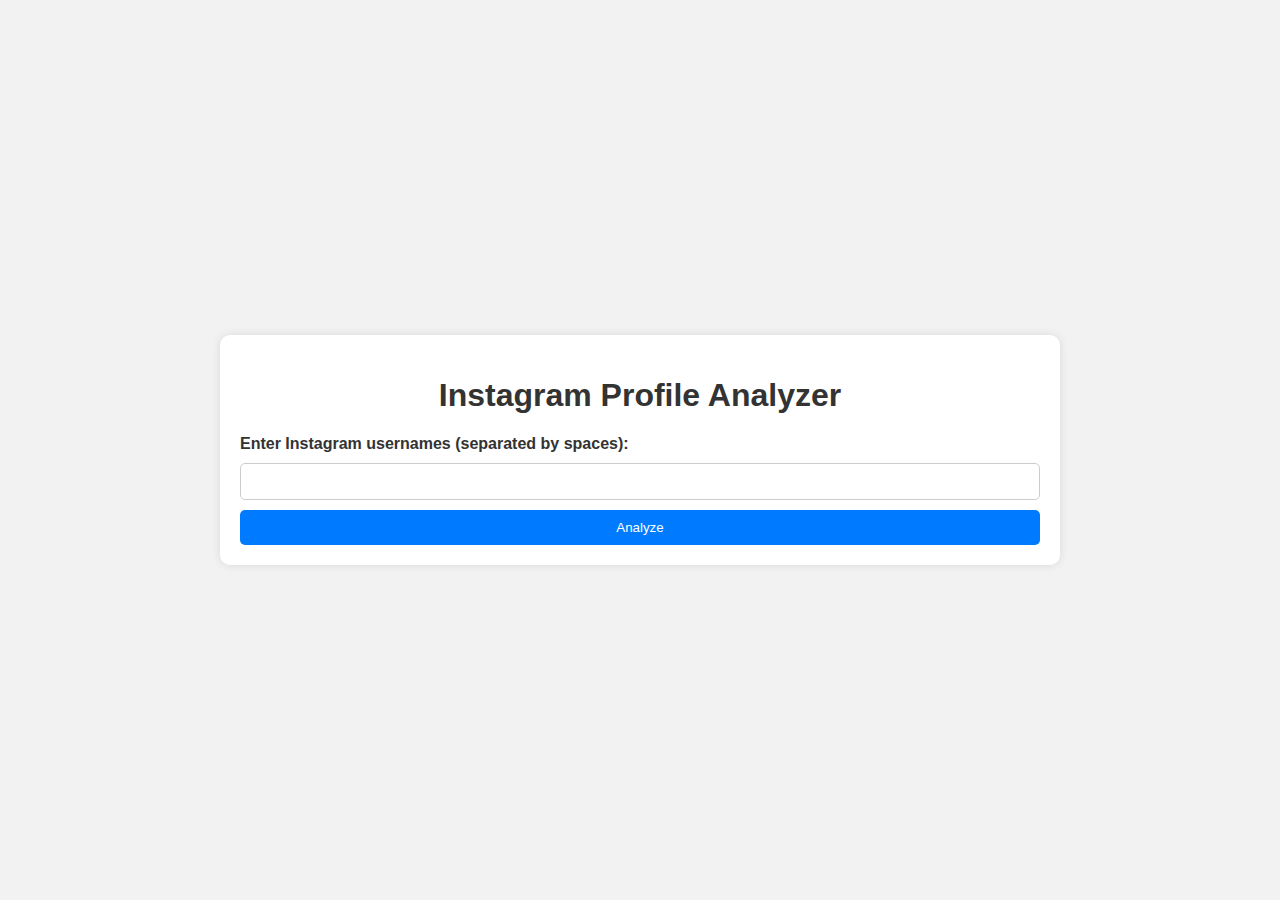
<file: templates/index.html>
<!DOCTYPE html>
<html>
<head>
    <title>Instagram Profile Analyzer</title>
    <link rel="stylesheet" type="text/css" href="../static/style.css">
</head>
<body>
    <div class="container">
        <h1>Instagram Profile Analyzer</h1>
        <form method="POST">
            <label for="usernames">Enter Instagram usernames (separated by spaces):</label>
            <input type="text" id="usernames" name="usernames">
            <button type="submit">Analyze</button>
        </form>
    </div>
</body>
</html>
</file>
<file: static/style.css>
body {
    font-family: Arial, sans-serif;
    background-color: #f2f2f2;
    margin: 0;
    padding: 0;
    display: flex;
    justify-content: center;
    align-items: center;
    height: 100vh;
    color: #333;
}

.container {
    background-color: #fff;
    padding: 20px;
    border-radius: 10px;
    box-shadow: 0 0 10px rgba(0, 0, 0, 0.1);
    max-width: 800px;
    width: 100%;
}

h1 {
    text-align: center;
    color: #333;
}

form {
    display: flex;
    flex-direction: column;
    gap: 10px;
}

label {
    font-weight: bold;
}

input[type="text"] {
    padding: 10px;
    border: 1px solid #ccc;
    border-radius: 5px;
}

button {
    padding: 10px;
    background-color: #007BFF;
    color: #fff;
    border: none;
    border-radius: 5px;
    cursor: pointer;
}

button:hover {
    background-color: #0056b3;
}

table {
    width: 100%;
    border-collapse: collapse;
    margin-top: 20px;
}

table, th, td {
    border: 1px solid #ccc;
    padding: 10px;
    text-align: left;
}

th {
    background-color: #007BFF;
    color: #fff;
}

a {
    display: inline-block;
    margin-top: 20px;
    color: #007BFF;
    text-decoration: none;
}

a:hover {
    text-decoration: underline;
}
</file>
